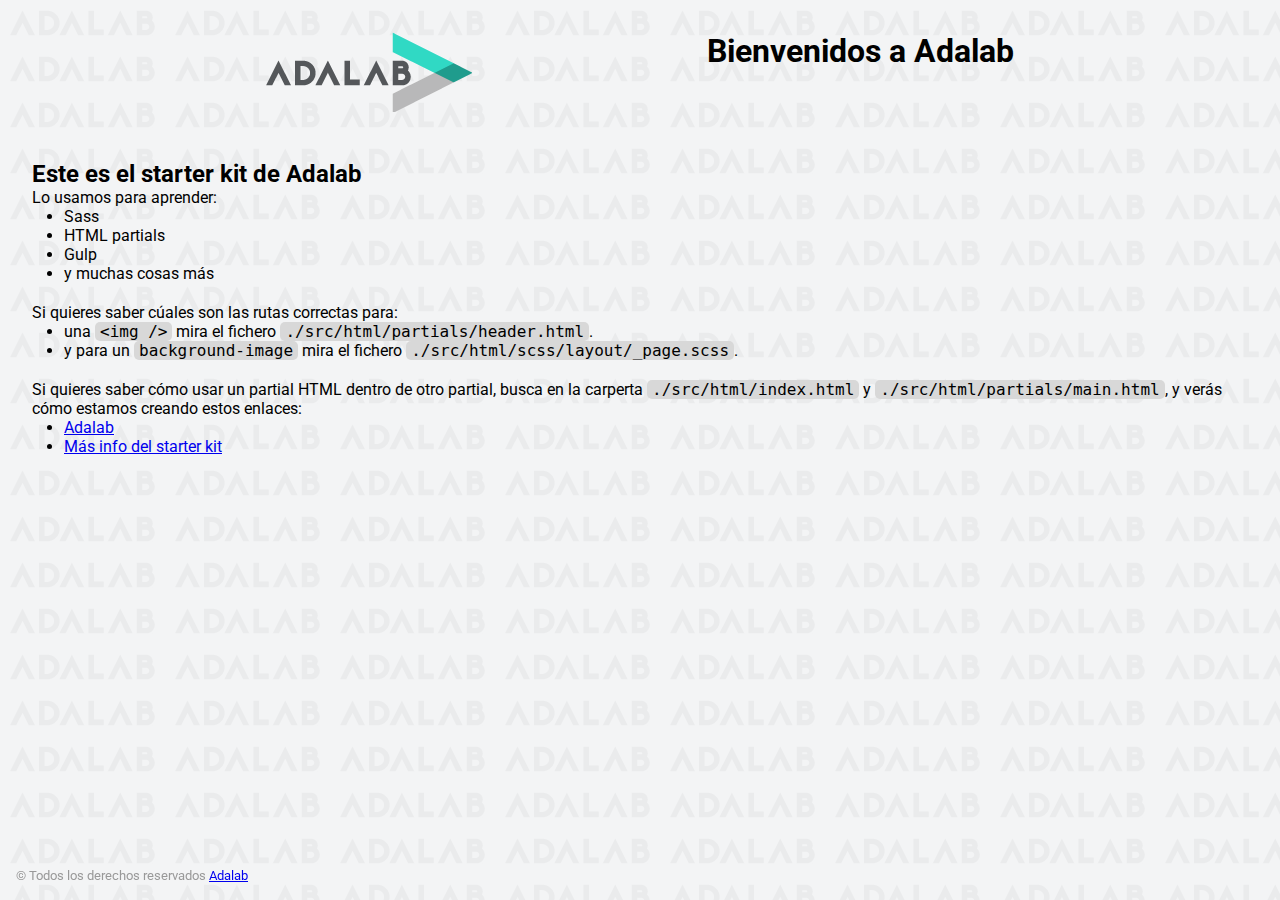
<file: docs/index.html>
<!DOCTYPE html>
<html lang="es">
  <head>
    <meta charset="UTF-8" />
    <meta name="viewport" content="width=device-width, initial-scale=1" />
    <title>Adalab Web Starter Kit</title>
    <link href="https://fonts.googleapis.com/css?family=Roboto&display=swap" rel="stylesheet" />
    <link rel="stylesheet" href="./assets/css/main.css" />
    <link rel="icon" href="./assets/images/favicon.png" />
  </head>

  <body>
    <div class="page">
      <header class="page__header">
        <img src="./assets/images/logo-adalab.png" alt="Adalab">
        <h1>Bienvenidos a Adalab</h1>
      </header>

      <main class="page__main">
        <h2>Este es el starter kit de Adalab</h2>
        <p>Lo usamos para aprender:</p>
        <ul class="main__list">
          <li>Sass</li>
          <li>HTML partials</li>
          <li>Gulp</li>
          <li>y muchas cosas más</li>
        </ul>
        <p>Si quieres saber cúales son las rutas correctas para:</p>
        <ul class="main__list">
          <li>
            una <code class="code">&lt;img /&gt;</code> mira el fichero
            <code class="code">./src/html/partials/header.html</code>.
          </li>
          <li>
            y para un <code class="code">background-image</code> mira el fichero
            <code class="code">./src/html/scss/layout/_page.scss</code>.
          </li>
        </ul>
        <p>
          Si quieres saber cómo usar un partial HTML dentro de otro partial, busca en la carperta
          <code class="code">./src/html/index.html</code> y
          <code class="code">./src/html/partials/main.html</code>, y verás cómo estamos creando estos
          enlaces:
        </p>
        <ul class="main__list">
          <li>
            <a class="link__adalab" href="https://adalab.es">Adalab</a>

          </li>
          <li>
            <a class="" href="./more-info.html">Más info del starter kit</a>

          </li>
        </ul>
      </main>

      <footer class="page__footer">
        <small>
          &copy; Todos los derechos reservados
          <a class="link__adalab" href="https://adalab.es">Adalab</a>

        </small>
      </footer>

    </div>
    <script src="./assets/js/main.js"></script>
  </body>
</html>
</file>
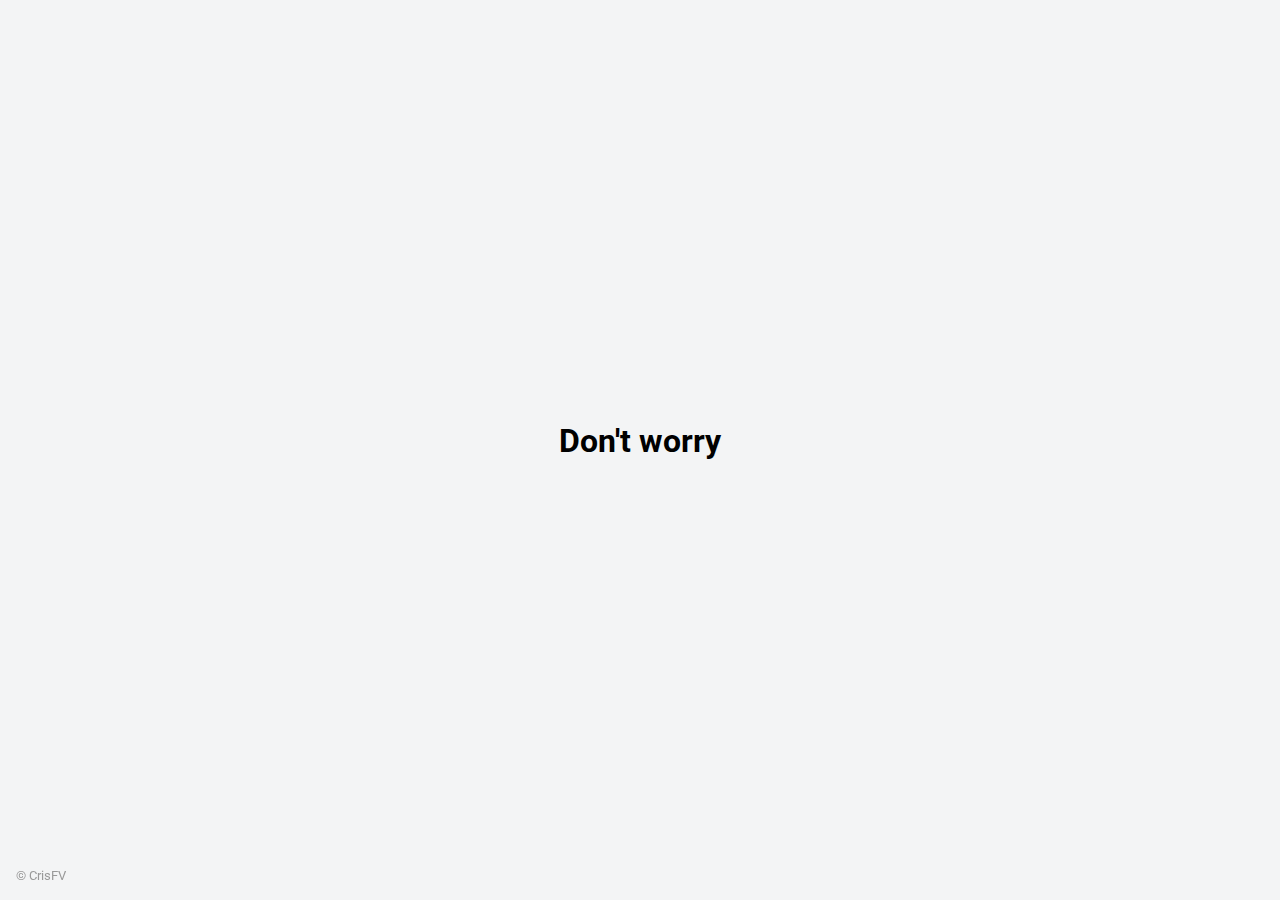
<file: public/index.html>
<!DOCTYPE html>
<html lang="es">

<head>
  <meta charset="UTF-8" />
  <meta name="viewport" content="width=device-width, initial-scale=1" />
  <title>It's OK</title>
  <link href="https://fonts.googleapis.com/css?family=Roboto&display=swap" rel="stylesheet" />
  <link rel="stylesheet" href="./assets/css/main.css" />
  <link rel="icon" href="./assets/images/favicon.png" />
</head>

<body>
  <div class="page">

    <main class="main">
      <h1 class="title js_title">Don't worry</h1>
      <section>
        <p class="text js_paragraph"></p>
        <img class="js_img img" />

      </section>

    </main>
    <footer class="page__footer">
      <small>
        &copy; CrisFV

      </small>
    </footer>
  </div>
  <script src="./assets/js/main.js"></script>
</body>

</html>
</file>
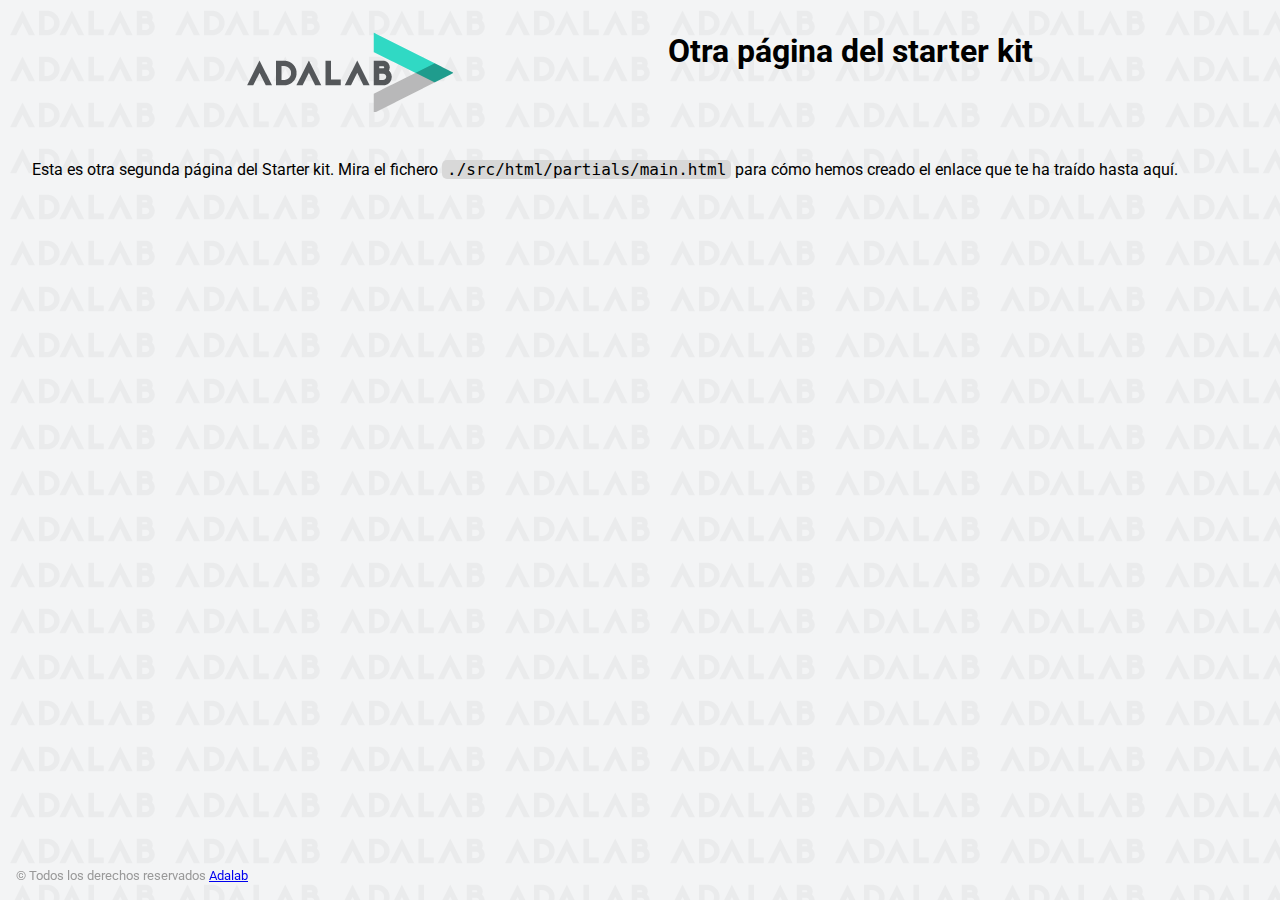
<file: docs/more-info.html>
<!DOCTYPE html>
<html lang="es">
  <head>
    <meta charset="UTF-8" />
    <meta name="viewport" content="width=device-width, initial-scale=1" />
    <title>Adalab Web Starter Kit</title>
    <link href="https://fonts.googleapis.com/css?family=Roboto&display=swap" rel="stylesheet" />
    <link rel="stylesheet" href="./assets/css/main.css" />
    <link rel="icon" href="./assets/images/favicon.png" />
  </head>

  <body>
    <div class="page">
      <header class="page__header">
        <img src="./assets/images/logo-adalab.png" alt="Adalab">
        <h1>Otra página del starter kit</h1>
      </header>

      <main>
        <p>
          Esta es otra segunda página del Starter kit. Mira el fichero
          <code class="code">./src/html/partials/main.html</code> para cómo hemos creado el enlace
          que te ha traído hasta aquí.
        </p>
      </main>
      <footer class="page__footer">
        <small>
          &copy; Todos los derechos reservados
          <a class="link__adalab" href="https://adalab.es">Adalab</a>

        </small>
      </footer>

    </div>
    <script src="./assets/js/main.js"></script>
  </body>
</html>
</file>
<file: docs/assets/css/main.css>
*{box-sizing:border-box;margin:0;padding:0}.code{font-size:16px;background:#d8d8d8;padding:0 5px;border-radius:5px}.link__adalab:hover{background-color:#099d8d;color:#fff}.link__github:hover{background-color:#CCC;color:#000}body{padding:2rem;height:100vh;background-image:url("../images/bg-adalab.png");background-color:#f3f4f5;font-family:"Roboto",sans-serif}.page__header{display:flex;justify-content:space-evenly;margin-bottom:3rem}.page__footer{position:fixed;left:0;bottom:0;width:100vw;padding:1rem;color:#999}.main__list{padding-left:2rem;padding-bottom:20px}
</file>
<file: public/assets/css/main.css>
* {
  box-sizing: border-box;
  margin: 0;
  padding: 0; }

.code {
  font-size: 16px;
  background: #d8d8d8;
  padding: 0 5px;
  border-radius: 5px; }

body {
  padding: 2rem;
  height: 100vh;
  background-color: #f3f4f5;
  font-family: "Roboto", sans-serif;
  display: flex;
  justify-content: center;
  align-items: center; }

.img {
  cursor: pointer; }

.title {
  cursor: pointer; }
  .title:hover {
    color: red; }

.text {
  font-size: 2em; }

.page__footer {
  position: fixed;
  left: 0;
  bottom: 0;
  width: 100vw;
  padding: 1rem;
  color: #999; }

/*# sourceMappingURL=main.css.map */
</file>
